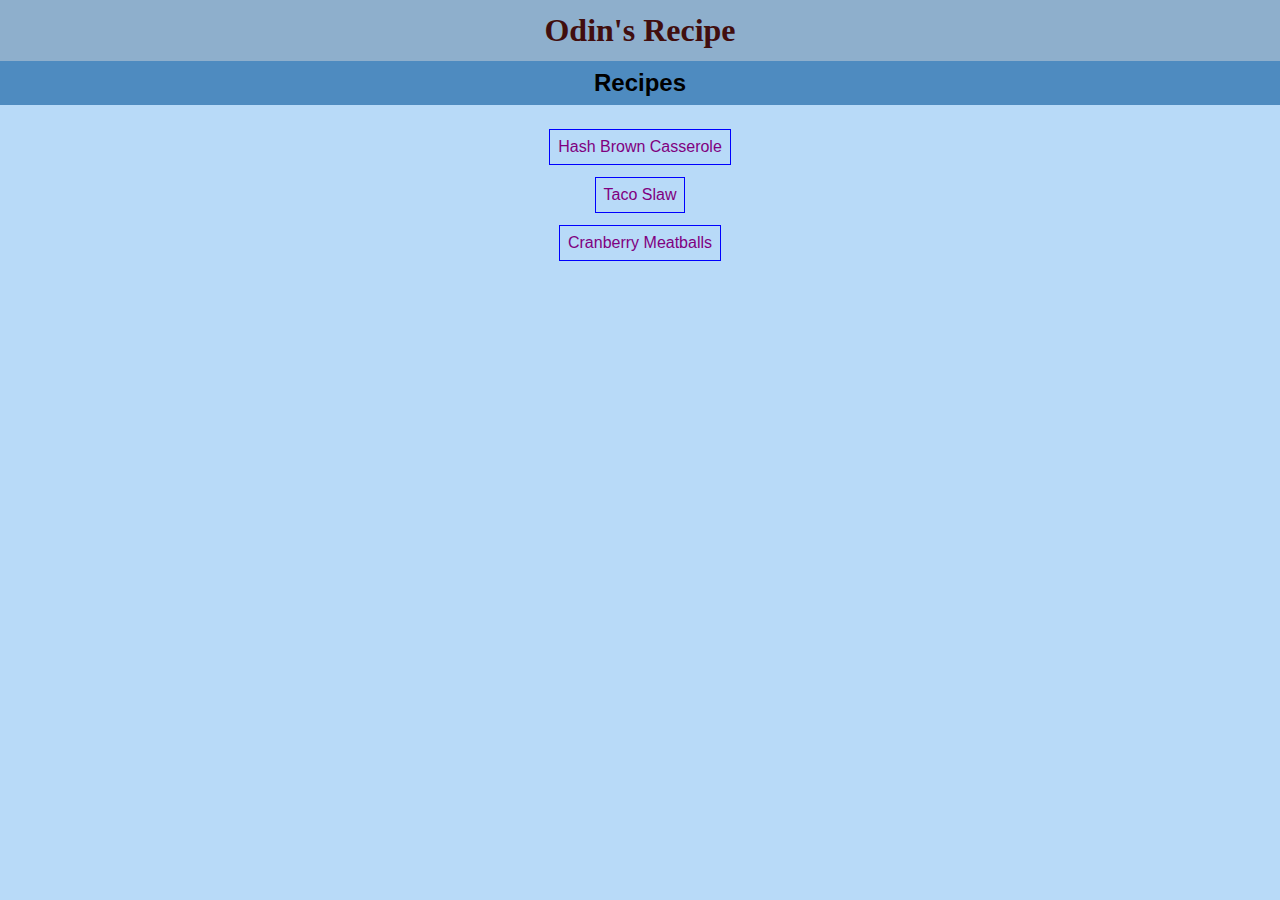
<file: index.html>
<!DOCTYPE html>
<html lang="en">
    <head>
        <meta charset="UTF-8">
        <title>Odin's Recipe</title>
        <link rel="stylesheet" href="styles.css">
    </head>
    <body>
        <h1 class="title">Odin's Recipe</h1>
        <h2 class="heading">Recipes</h2>
        <ul class="links">
            <li>
                <a href="recipes/hash-brown-casserole.html">Hash Brown Casserole</a>
            </li>
            <li>
                <a href="recipes/taco-slaw.html">Taco Slaw</a>
            </li>
            <li>
                <a href="recipes/cranberry-meatballs.html">Cranberry Meatballs</a>
            </li>
        </ul>
    </body>

</html>
</file>
<file: styles.css>
* {
    box-sizing: border-box;
    margin: 0;
    padding: 0;
}

html {
    background-color: rgb(184, 218, 248);
    text-align: center;
    font-family: Arial, Helvetica, sans-serif;
}


a {
    display: inline-block;
    margin: 4px;
    color: purple;
    text-decoration: none;
    border: 1px solid blue;
    padding: 8px;
}

img {
    display: block;
    width: 500px;
    margin: 12px auto;
}

/* Description */
p {
    margin: 8px;
    background-color: rgb(162, 218, 240);
    padding: 12px;
}


.title {
    background-color: rgb(142, 175, 204);
    padding: 12px;
    color: rgb(65, 14, 14);
    font-family: cursive;
}

.heading {
    background-color: rgb(78, 139, 192);
    padding: 8px;
}

ul, ol {
    list-style-type: none;
    padding: 16px;
}

li {
    margin: 4px;
}
</file>
